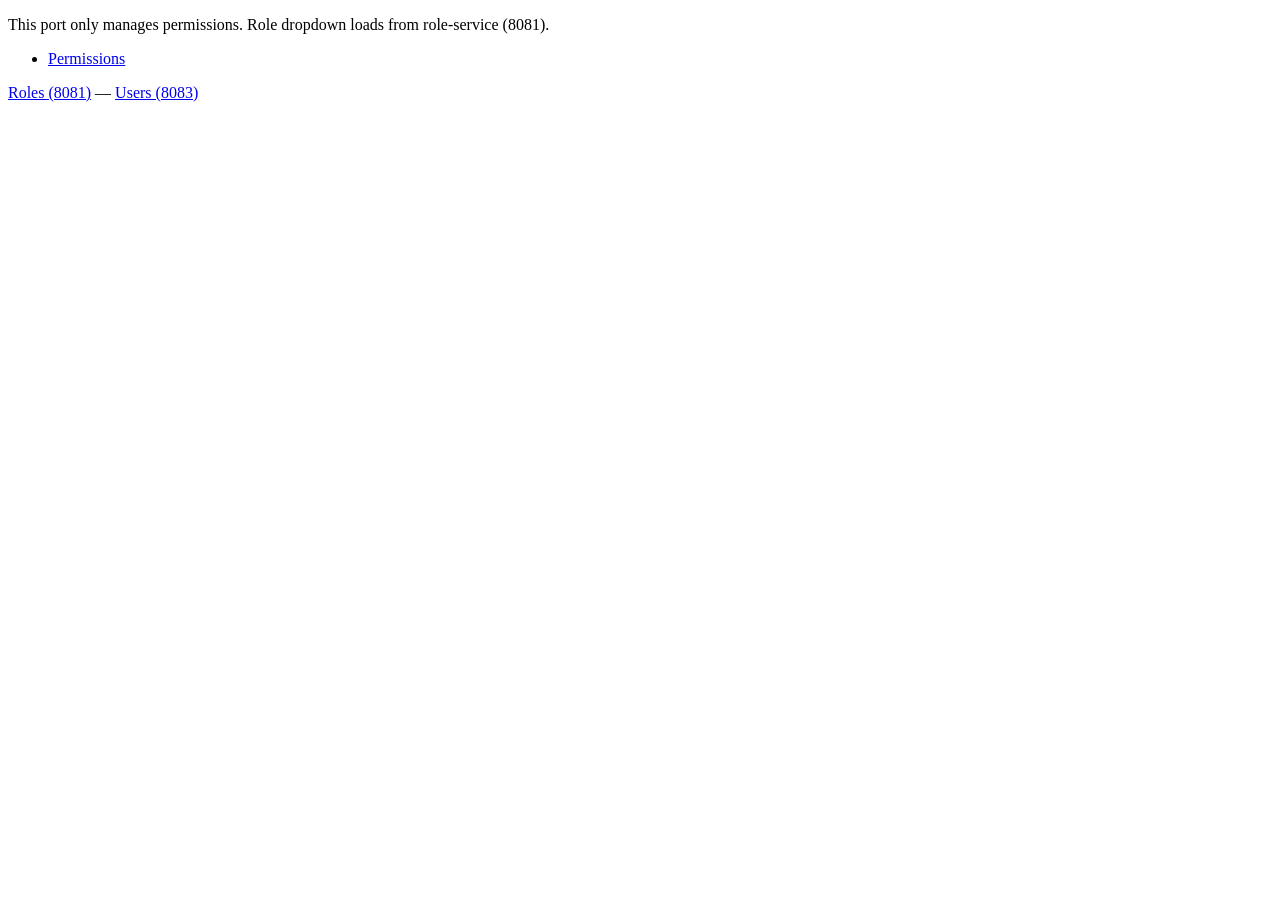
<file: finalExam/permission-service/target/classes/templates/index.html>
<!DOCTYPE html>
<html lang="en" xmlns:th="http://www.thymeleaf.org">
<head>
	<meta charset="UTF-8" />
	<title>Permission service</title>
	<link rel="stylesheet" th:href="@{/css/app.css}" />
</head>
<body>
	<div class="wrap">
		<div th:replace="~{fragments/layout :: nav(active='home')}"></div>
		<p class="muted">This port only manages permissions. Role dropdown loads from role-service (8081).</p>
		<ul class="menu">
			<li><a href="/permissions">Permissions</a></li>
		</ul>
		<p class="muted" style="margin-top: 1rem;">
			<a href="http://localhost:8081/">Roles (8081)</a> —
			<a href="http://localhost:8083/">Users (8083)</a>
		</p>
	</div>
</body>
</html>
</file>
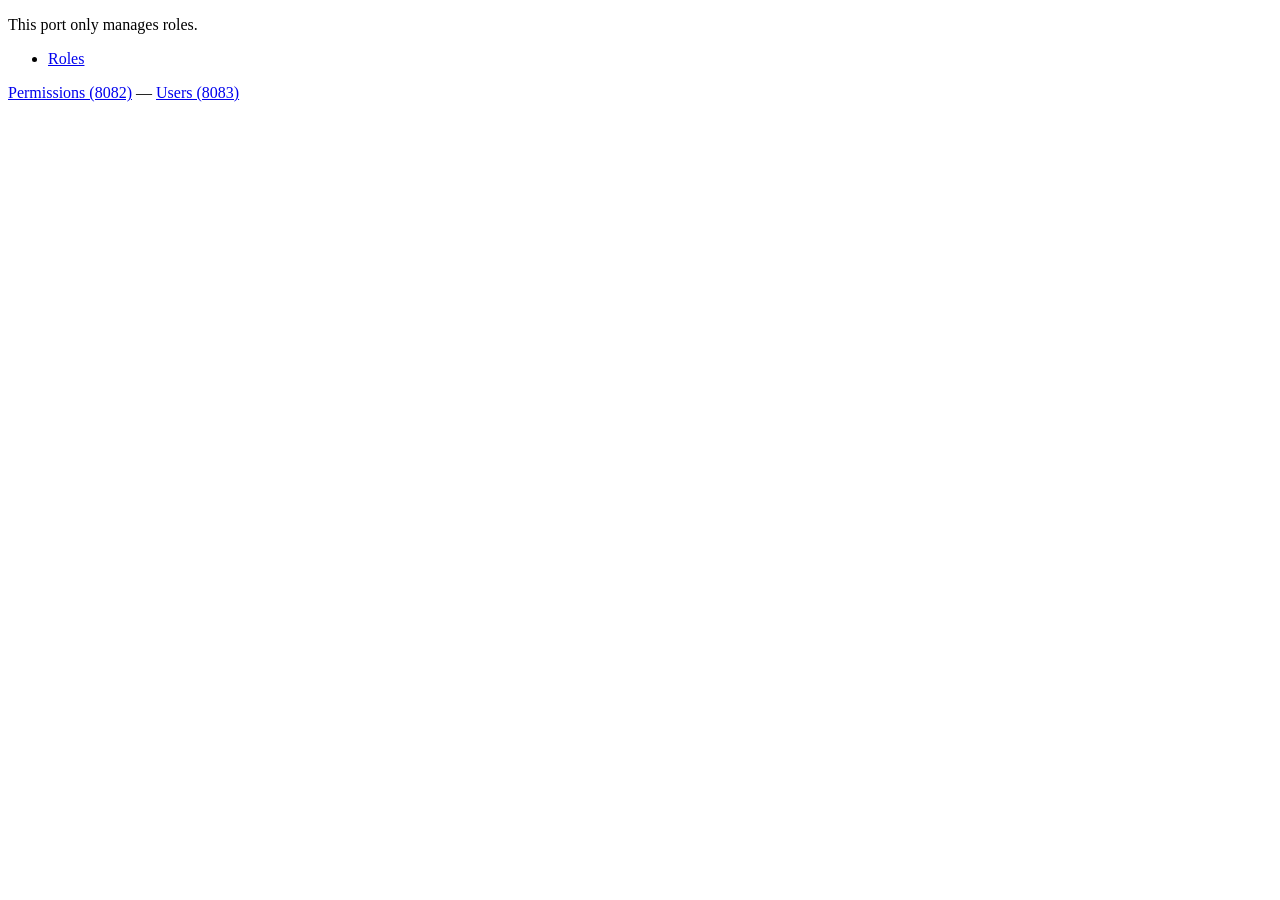
<file: role-service/src/main/resources/templates/index.html>
<!DOCTYPE html>
<html lang="en" xmlns:th="http://www.thymeleaf.org">
<head>
	<meta charset="UTF-8" />
	<title>Role service</title>
	<link rel="stylesheet" th:href="@{/css/app.css}" />
</head>
<body>
	<div class="wrap">
		<div th:replace="~{fragments/layout :: nav(active='home')}"></div>
		<p class="muted">This port only manages roles.</p>
		<ul class="menu">
			<li><a href="/roles">Roles</a></li>
		</ul>
		<p class="muted" style="margin-top: 1rem;">
			<a href="http://localhost:8082/">Permissions (8082)</a> —
			<a href="http://localhost:8083/">Users (8083)</a>
		</p>
	</div>
</body>
</html>
</file>
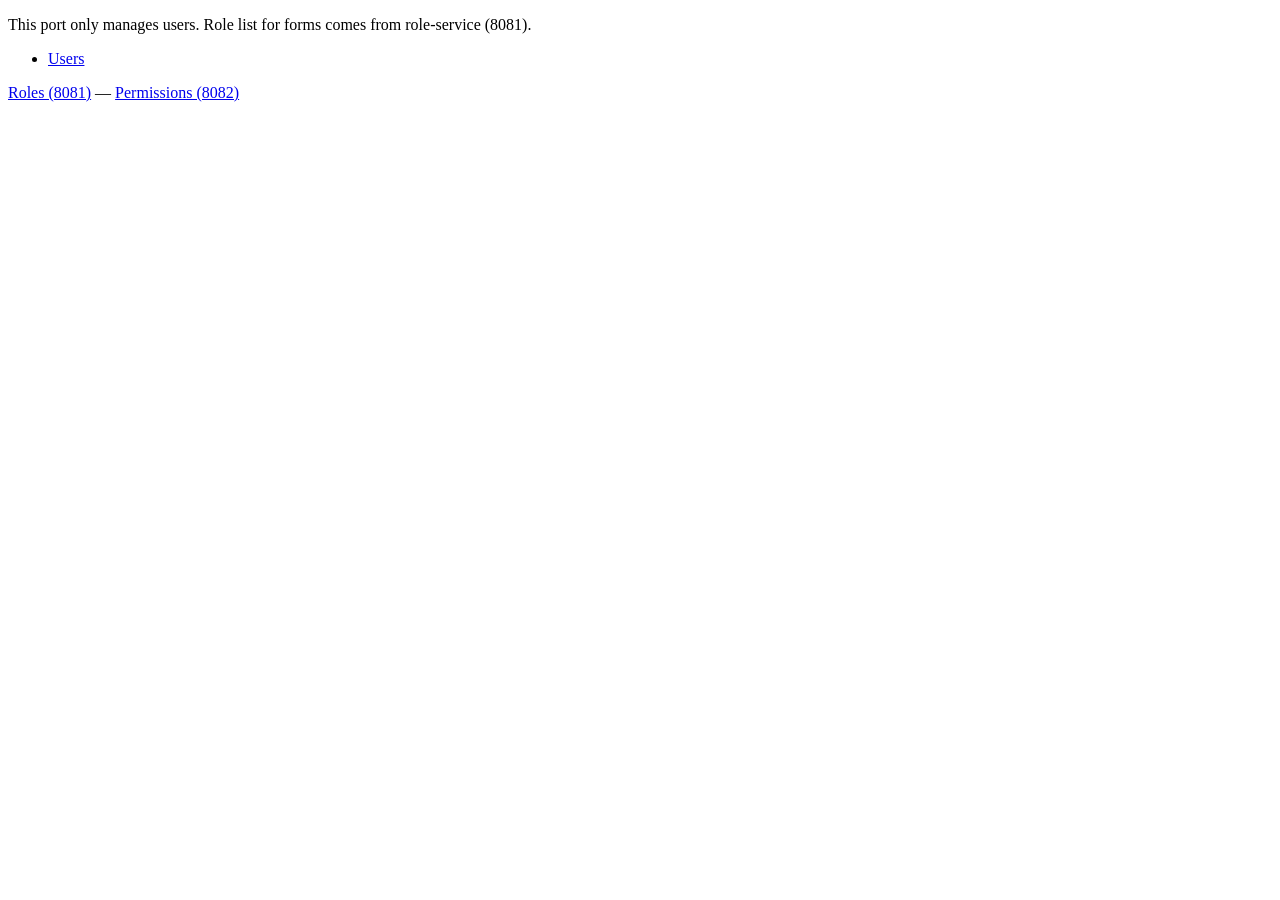
<file: user-service/src/main/resources/templates/index.html>
<!DOCTYPE html>
<html lang="en" xmlns:th="http://www.thymeleaf.org">
<head>
	<meta charset="UTF-8" />
	<title>User service</title>
	<link rel="stylesheet" th:href="@{/css/app.css}" />
</head>
<body>
	<div class="wrap">
		<div th:replace="~{fragments/layout :: nav(active='home')}"></div>
		<p class="muted">This port only manages users. Role list for forms comes from role-service (8081).</p>
		<ul class="menu">
			<li><a href="/users">Users</a></li>
		</ul>
		<p class="muted" style="margin-top: 1rem;">
			<a href="http://localhost:8081/">Roles (8081)</a> —
			<a href="http://localhost:8082/">Permissions (8082)</a>
		</p>
	</div>
</body>
</html>
</file>
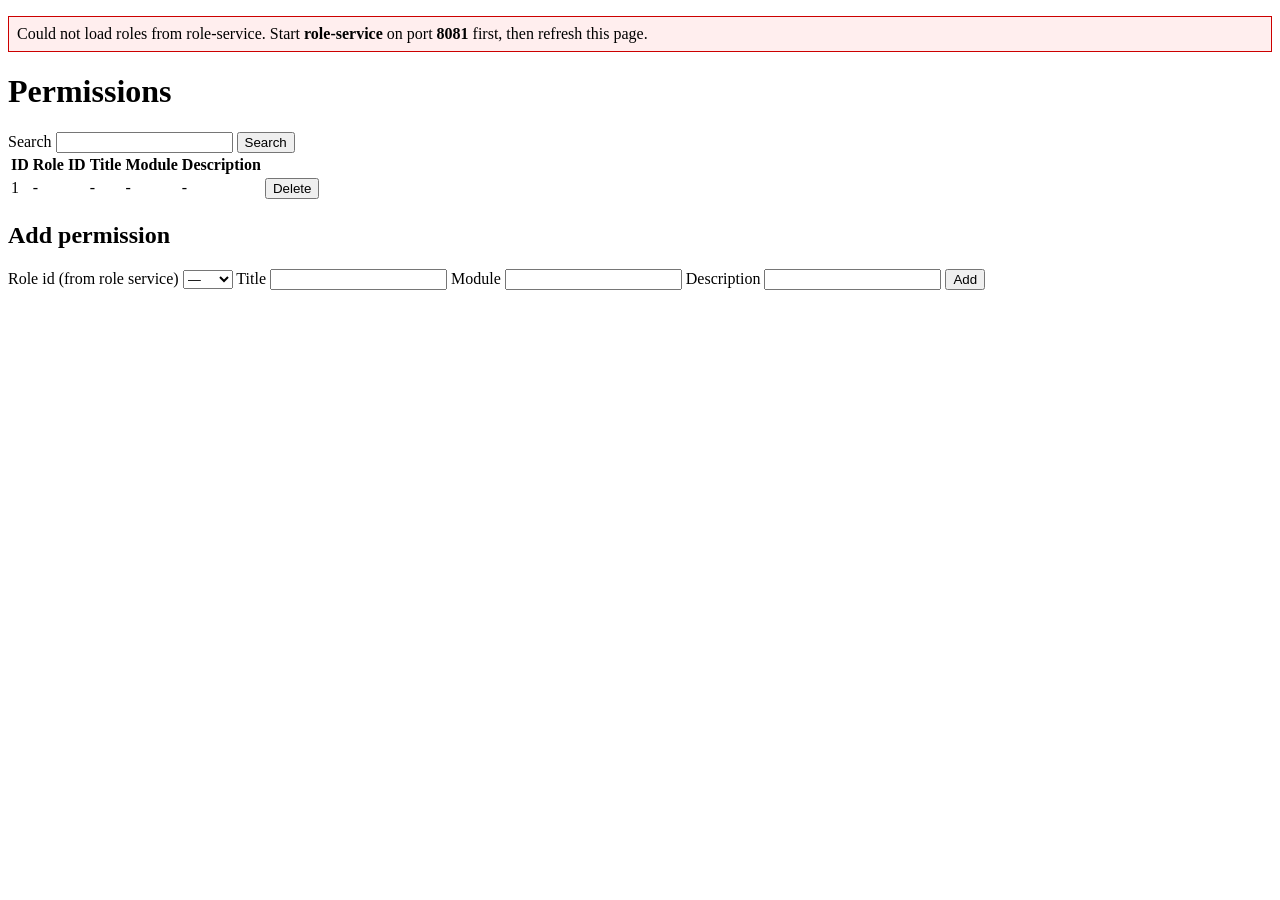
<file: finalExam/permission-service/target/classes/templates/permissions.html>
<!DOCTYPE html>
<html lang="en" xmlns:th="http://www.thymeleaf.org">
<head>
	<meta charset="UTF-8" />
	<title>Permissions</title>
	<link rel="stylesheet" th:href="@{/css/app.css}" />
</head>
<body>
	<div class="wrap">
		<div th:replace="~{fragments/layout :: nav(active='permissions')}"></div>
		<p class="muted" th:if="${rolesUnavailable}" style="border: 1px solid #c00; padding: 8px; background: #fee;">
			Could not load roles from role-service. Start <strong>role-service</strong> on port <strong>8081</strong> first, then refresh this page.
		</p>
		<div class="card">
			<h1 class="pagetitle">Permissions</h1>
			<form method="get" class="row">
				<label>Search <input type="text" name="keyword" th:value="${keyword}" /></label>
				<button type="submit">Search</button>
			</form>
			<table>
				<thead>
					<tr>
						<th>ID</th>
						<th>Role ID</th>
						<th>Title</th>
						<th>Module</th>
						<th>Description</th>
						<th></th>
					</tr>
				</thead>
				<tbody>
					<tr th:each="item : ${items}">
						<td th:text="${item.permissionId}">1</td>
						<td th:text="${item.permissionRoleId}">-</td>
						<td th:text="${item.permissionTitle}">-</td>
						<td th:text="${item.permissionModule}">-</td>
						<td th:text="${item.permissionDescription}">-</td>
						<td>
							<form class="inline" method="post" th:action="@{/permissions/delete}">
								<input type="hidden" name="id" th:value="${item.permissionId}" />
								<button type="submit" class="danger">Delete</button>
							</form>
						</td>
					</tr>
				</tbody>
			</table>
		</div>
		<div class="card">
			<h2>Add permission</h2>
			<form method="post" th:action="@{/permissions}">
				<div class="row">
					<label>Role id (from role service)
						<select name="permissionRoleId" required>
							<option value="">—</option>
							<option th:each="r : ${roles}" th:value="${r.roleId}"
								th:text="${r.roleTitle} + ' (#' + ${r.roleId} + ')'">Role</option>
						</select>
					</label>
					<label>Title <input name="permissionTitle" required /></label>
					<label>Module <input name="permissionModule" /></label>
					<label>Description <input name="permissionDescription" /></label>
					<button type="submit">Add</button>
				</div>
			</form>
		</div>
	</div>
</body>
</html>
</file>
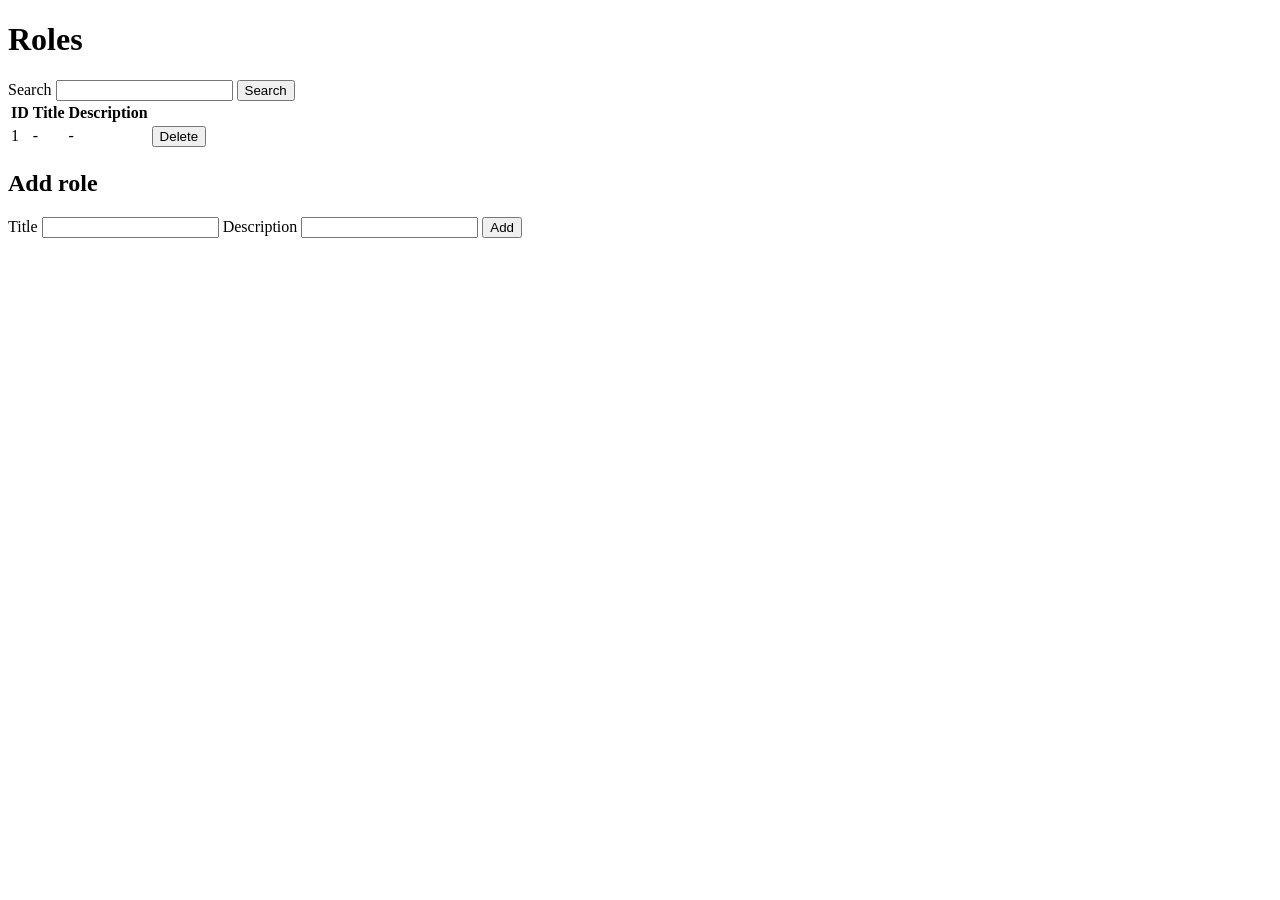
<file: role-service/src/main/resources/templates/roles.html>
<!DOCTYPE html>
<html lang="en" xmlns:th="http://www.thymeleaf.org">
<head>
	<meta charset="UTF-8" />
	<title>Roles</title>
	<link rel="stylesheet" th:href="@{/css/app.css}" />
</head>
<body>
	<div class="wrap">
		<div th:replace="~{fragments/layout :: nav(active='roles')}"></div>
		<div class="card">
			<h1 class="pagetitle">Roles</h1>
			<form method="get" class="row">
				<label>Search <input type="text" name="keyword" th:value="${keyword}" /></label>
				<button type="submit">Search</button>
			</form>
			<table>
				<thead>
					<tr>
						<th>ID</th>
						<th>Title</th>
						<th>Description</th>
						<th></th>
					</tr>
				</thead>
				<tbody>
					<tr th:each="item : ${items}">
						<td th:text="${item.roleId}">1</td>
						<td th:text="${item.roleTitle}">-</td>
						<td th:text="${item.roleDescription}">-</td>
						<td>
							<form class="inline" method="post" th:action="@{/roles/delete}">
								<input type="hidden" name="id" th:value="${item.roleId}" />
								<button type="submit" class="danger">Delete</button>
							</form>
						</td>
					</tr>
				</tbody>
			</table>
		</div>
		<div class="card">
			<h2>Add role</h2>
			<form method="post" th:action="@{/roles}">
				<div class="row">
					<label>Title <input name="roleTitle" required /></label>
					<label>Description <input name="roleDescription" /></label>
					<button type="submit">Add</button>
				</div>
			</form>
		</div>
	</div>
</body>
</html>
</file>
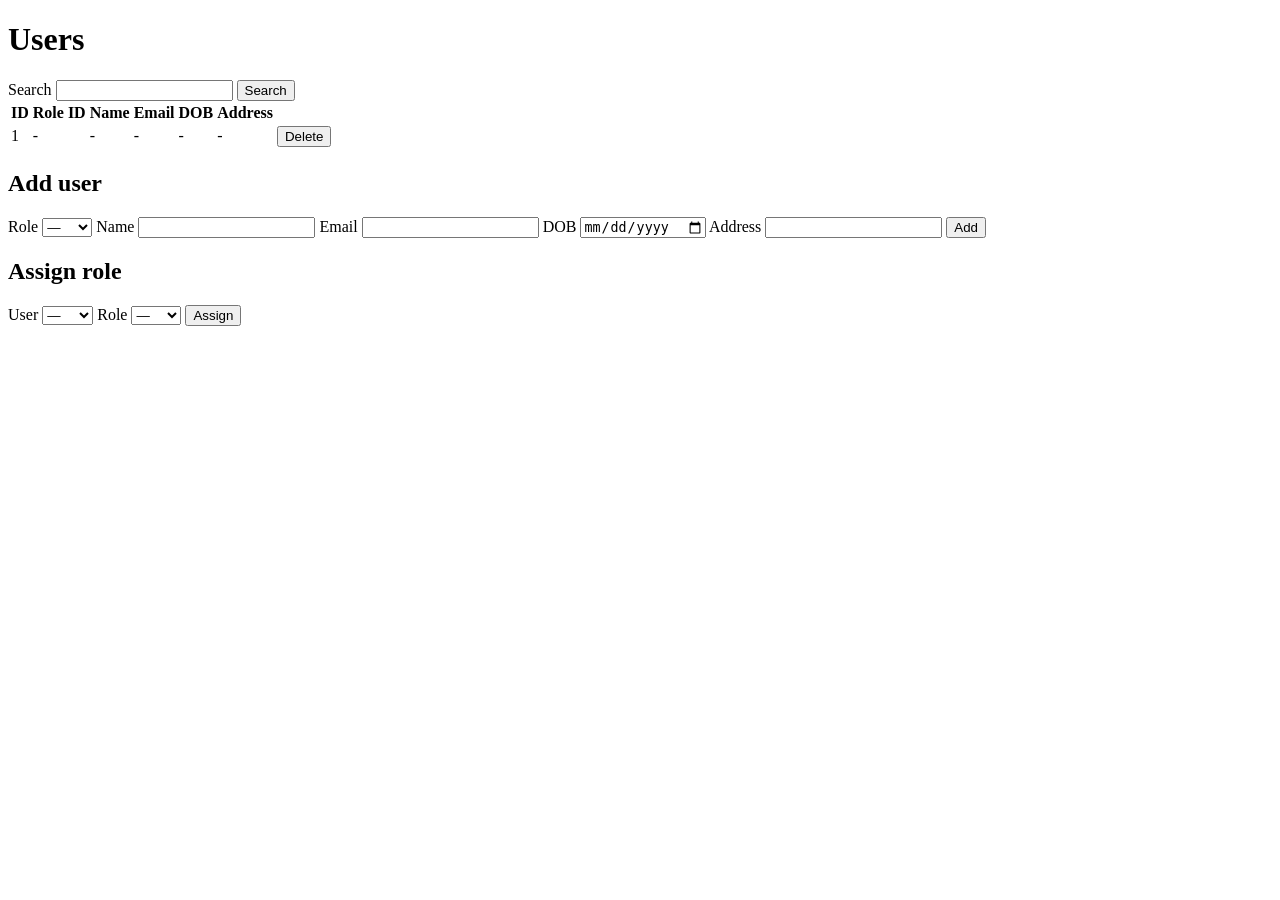
<file: user-service/src/main/resources/templates/users.html>
<!DOCTYPE html>
<html lang="en" xmlns:th="http://www.thymeleaf.org">
<head>
	<meta charset="UTF-8" />
	<title>Users</title>
	<link rel="stylesheet" th:href="@{/css/app.css}" />
</head>
<body>
	<div class="wrap">
		<div th:replace="~{fragments/layout :: nav(active='users')}"></div>
		<div class="card">
			<h1 class="pagetitle">Users</h1>
			<form method="get" class="row">
				<label>Search <input type="text" name="keyword" th:value="${keyword}" /></label>
				<button type="submit">Search</button>
			</form>
			<table>
				<thead>
					<tr>
						<th>ID</th>
						<th>Role ID</th>
						<th>Name</th>
						<th>Email</th>
						<th>DOB</th>
						<th>Address</th>
						<th></th>
					</tr>
				</thead>
				<tbody>
					<tr th:each="item : ${items}">
						<td th:text="${item.userId}">1</td>
						<td th:text="${item.userRoleId}">-</td>
						<td th:text="${item.userName}">-</td>
						<td th:text="${item.userEmail}">-</td>
						<td th:text="${item.userDob}">-</td>
						<td th:text="${item.userAddress}">-</td>
						<td>
							<form class="inline" method="post" th:action="@{/users/delete}">
								<input type="hidden" name="id" th:value="${item.userId}" />
								<button type="submit" class="danger">Delete</button>
							</form>
						</td>
					</tr>
				</tbody>
			</table>
		</div>
		<div class="card">
			<h2>Add user</h2>
			<form method="post" th:action="@{/users}">
				<div class="row">
					<label>Role
						<select name="userRoleId">
							<option value="">—</option>
							<option th:each="r : ${roles}" th:value="${r.roleId}" th:text="${r.roleTitle}">Role</option>
						</select>
					</label>
					<label>Name <input name="userName" required /></label>
					<label>Email <input name="userEmail" type="email" required /></label>
					<label>DOB <input name="userDob" type="date" /></label>
					<label>Address <input name="userAddress" /></label>
					<button type="submit">Add</button>
				</div>
			</form>
		</div>
		<div class="card">
			<h2>Assign role</h2>
			<form method="post" th:action="@{/users/assign}">
				<div class="row">
					<label>User
						<select name="userId" required>
							<option value="">—</option>
							<option th:each="u : ${allUsers}" th:value="${u.userId}"
								th:text="${u.userName} + ' (#' + ${u.userId} + ')'">User</option>
						</select>
					</label>
					<label>Role
						<select name="roleId" required>
							<option value="">—</option>
							<option th:each="r : ${roles}" th:value="${r.roleId}"
								th:text="${r.roleTitle} + ' (#' + ${r.roleId} + ')'">Role</option>
						</select>
					</label>
					<button type="submit">Assign</button>
				</div>
			</form>
		</div>
	</div>
</body>
</html>
</file>
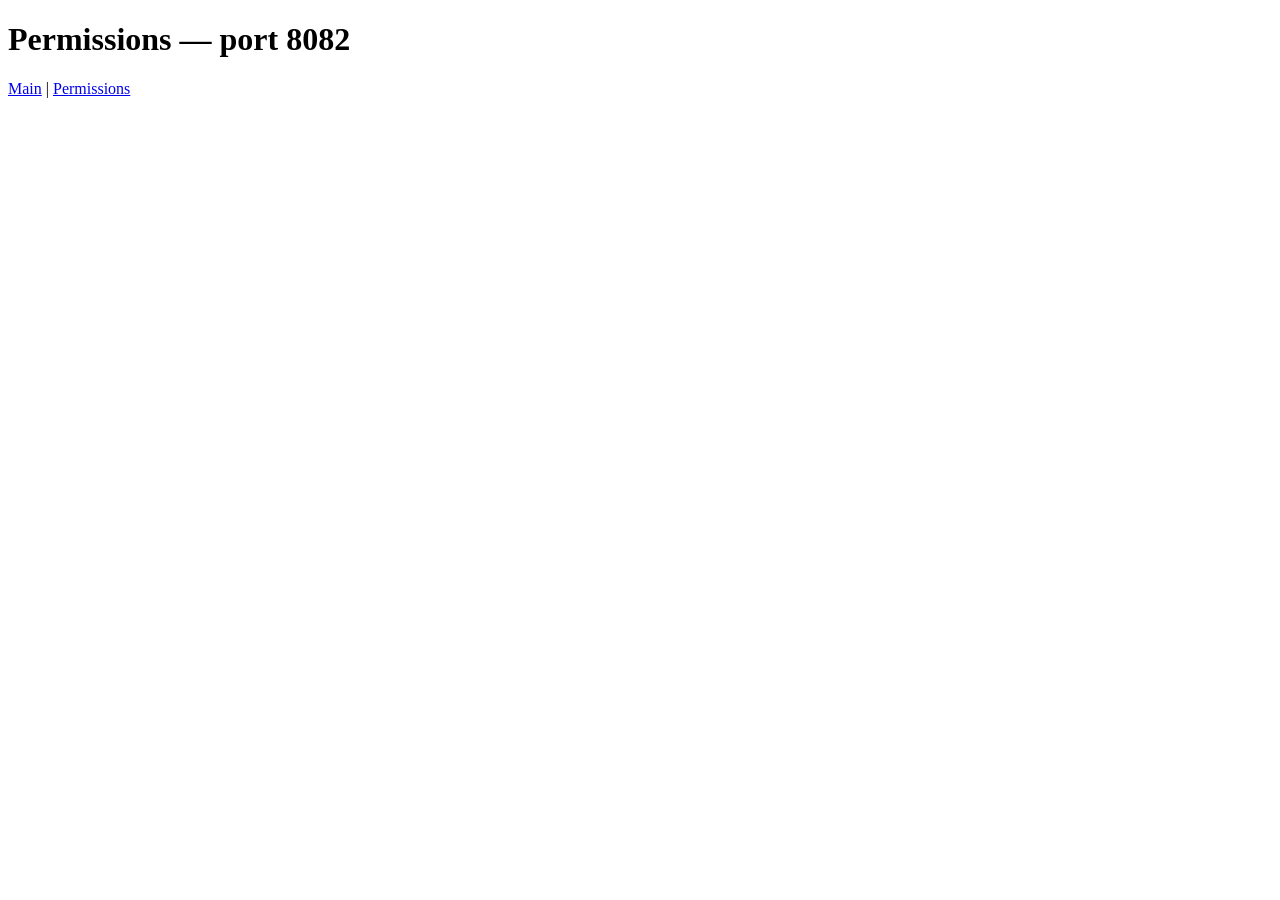
<file: finalExam/permission-service/target/classes/templates/fragments/layout.html>
<!DOCTYPE html>
<html xmlns:th="http://www.thymeleaf.org">
<body>
	<div class="topbar" th:fragment="nav(active)">
		<h1>Permissions — port 8082</h1>
		<p class="navline">
			<a href="/" th:classappend="${active}=='home' ? ' nav-active'">Main</a>
			|
			<a href="/permissions" th:classappend="${active}=='permissions' ? ' nav-active'">Permissions</a>
		</p>
	</div>
</body>
</html>
</file>
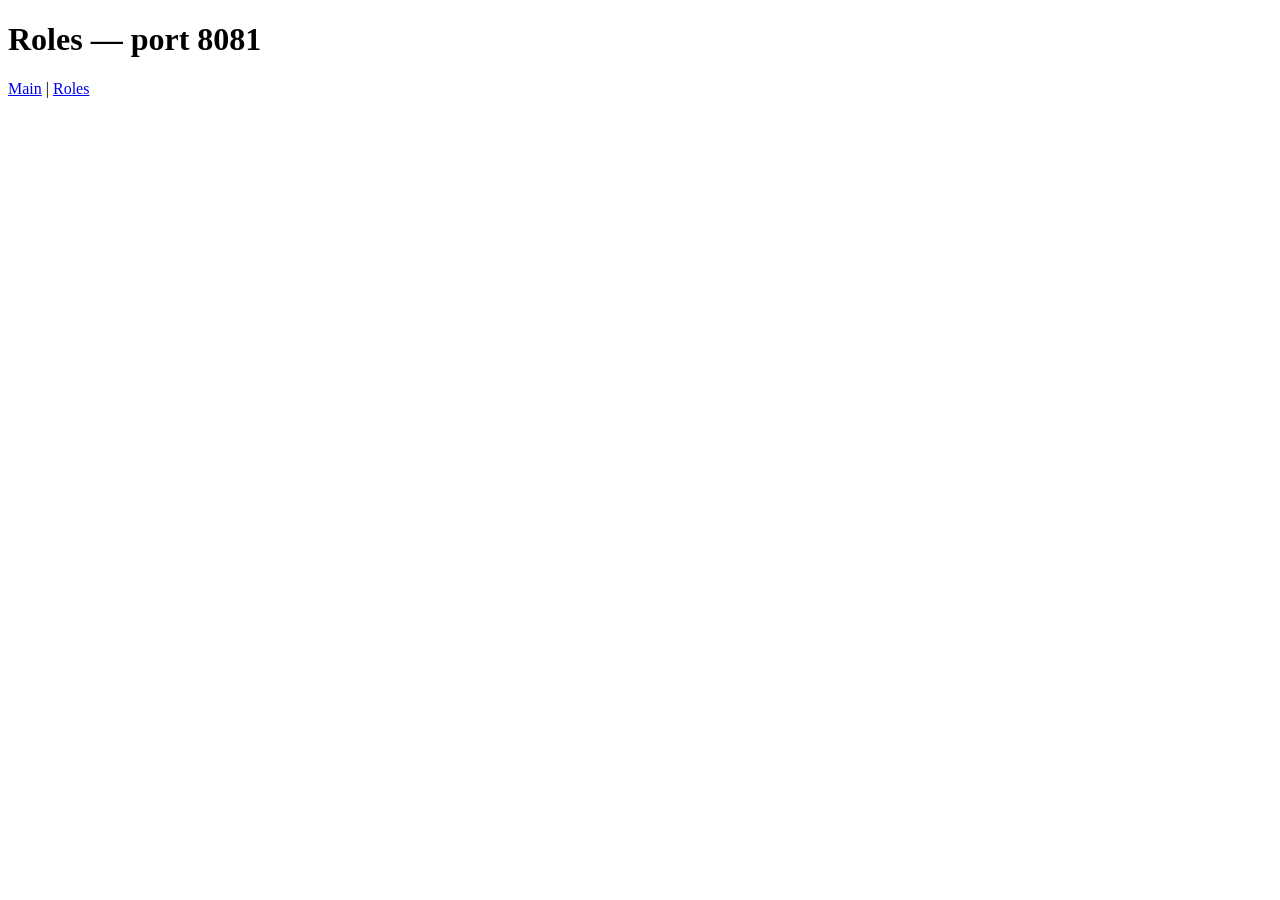
<file: role-service/src/main/resources/templates/fragments/layout.html>
<!DOCTYPE html>
<html xmlns:th="http://www.thymeleaf.org">
<body>
	<div class="topbar" th:fragment="nav(active)">
		<h1>Roles — port 8081</h1>
		<p class="navline">
			<a href="/" th:classappend="${active}=='home' ? ' nav-active'">Main</a>
			|
			<a href="/roles" th:classappend="${active}=='roles' ? ' nav-active'">Roles</a>
		</p>
	</div>
</body>
</html>
</file>
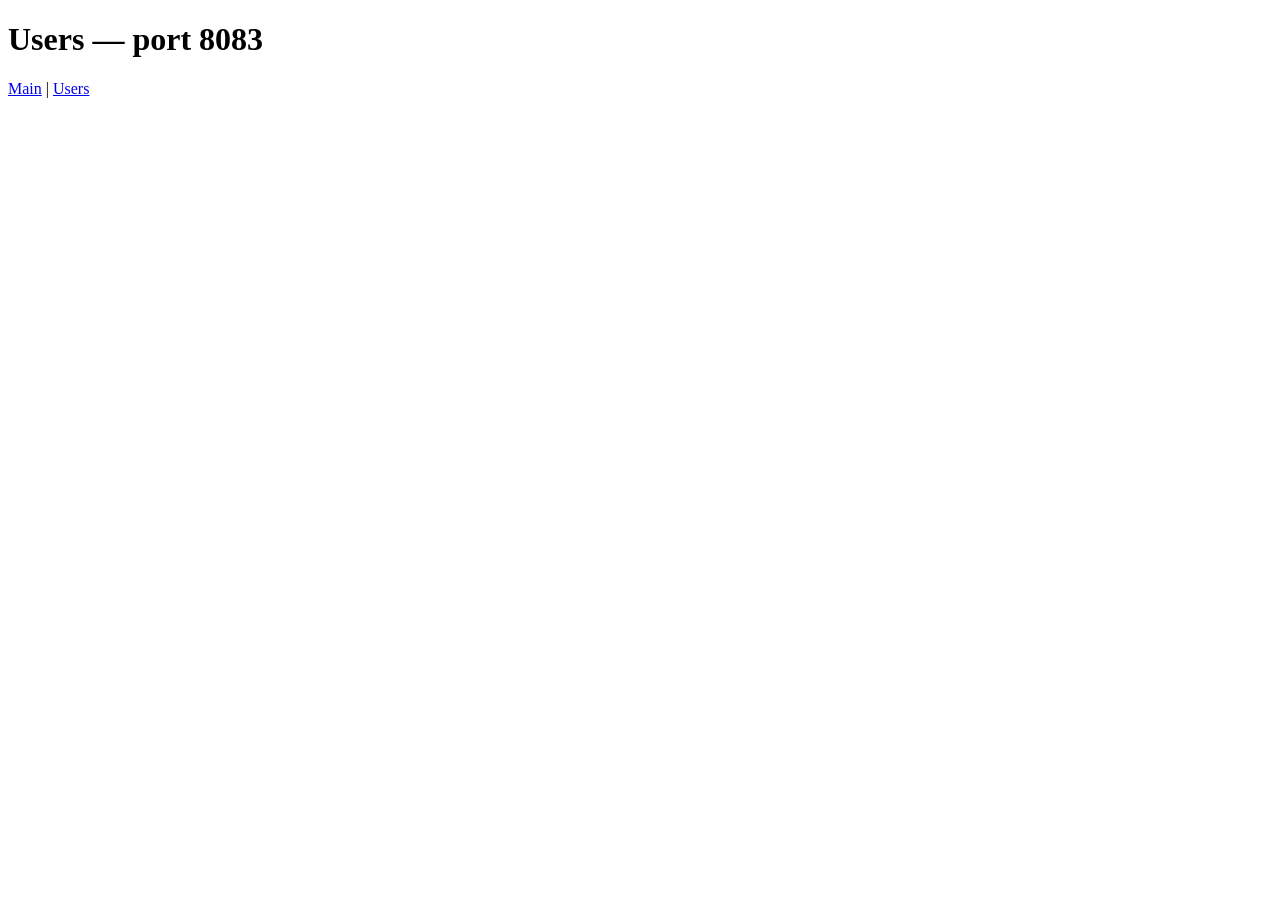
<file: user-service/src/main/resources/templates/fragments/layout.html>
<!DOCTYPE html>
<html xmlns:th="http://www.thymeleaf.org">
<body>
	<div class="topbar" th:fragment="nav(active)">
		<h1>Users — port 8083</h1>
		<p class="navline">
			<a href="/" th:classappend="${active}=='home' ? ' nav-active'">Main</a>
			|
			<a href="/users" th:classappend="${active}=='users' ? ' nav-active'">Users</a>
		</p>
	</div>
</body>
</html>
</file>
